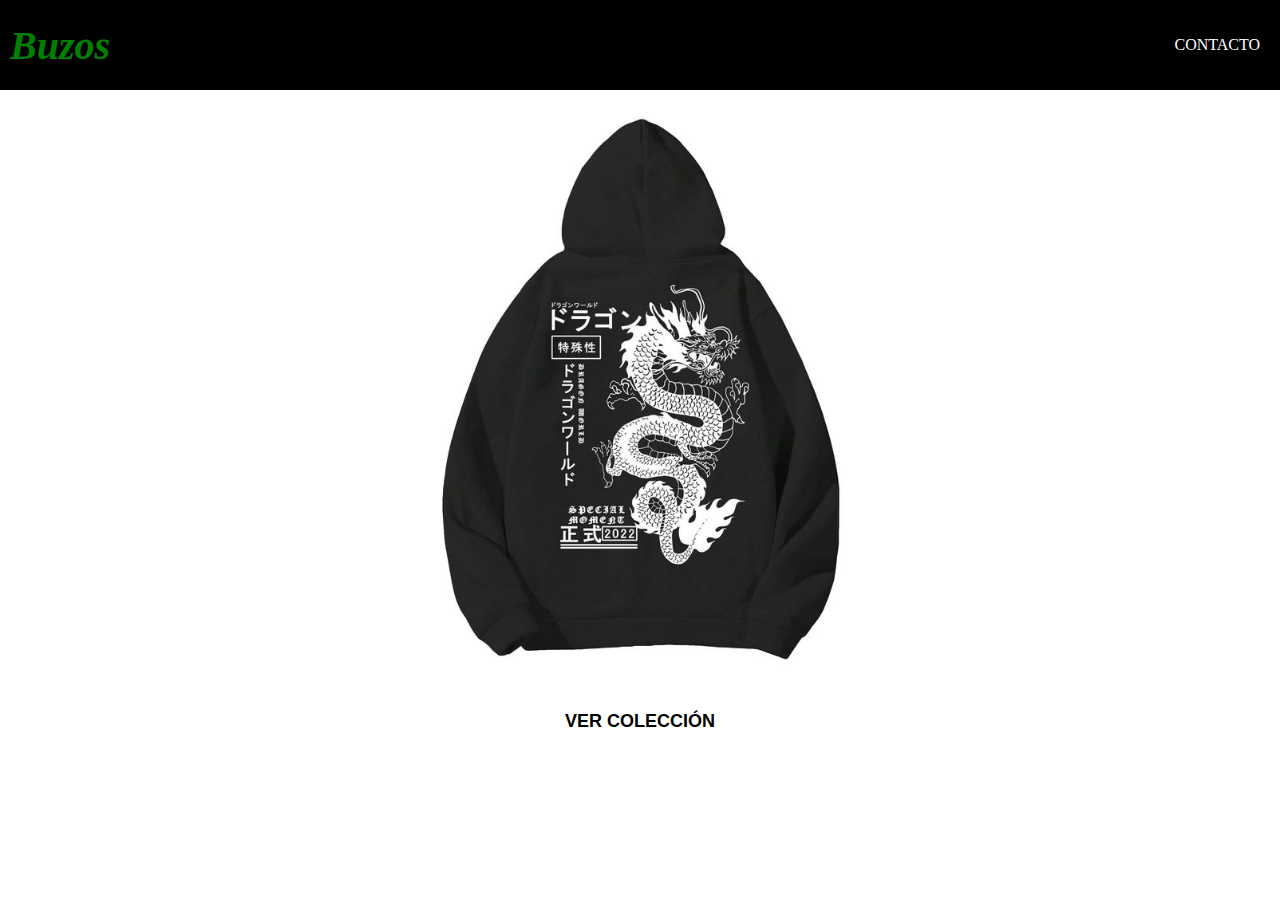
<file: index.html>
<!DOCTYPE html>
<html lang="en">

<head>
    <meta charset="UTF-8">
    <meta name="viewport" content="width=device-width, initial-scale=1.0">
    <title>Inicio</title>
    <link rel="stylesheet" href="CSS/myStyle.css">
</head>

<body>

    <header>
        <div class="logo">
            <h1><a href="index.html">Buzos</a></h1>
        </div>
        <nav>
            <a href="pages/contacto.html" class="nav_link">CONTACTO</a>
        </nav>
    </header>

    <div class="foto_index">
        <img src="assets/img/foto de inicio.jpg" width="450px" alt="450px">
    </div>
    <br>
    <div class="boton">
        <a href="pages/productos.html">VER COLECCIÓN</a>
    </div>
</body>

</html>
</file>
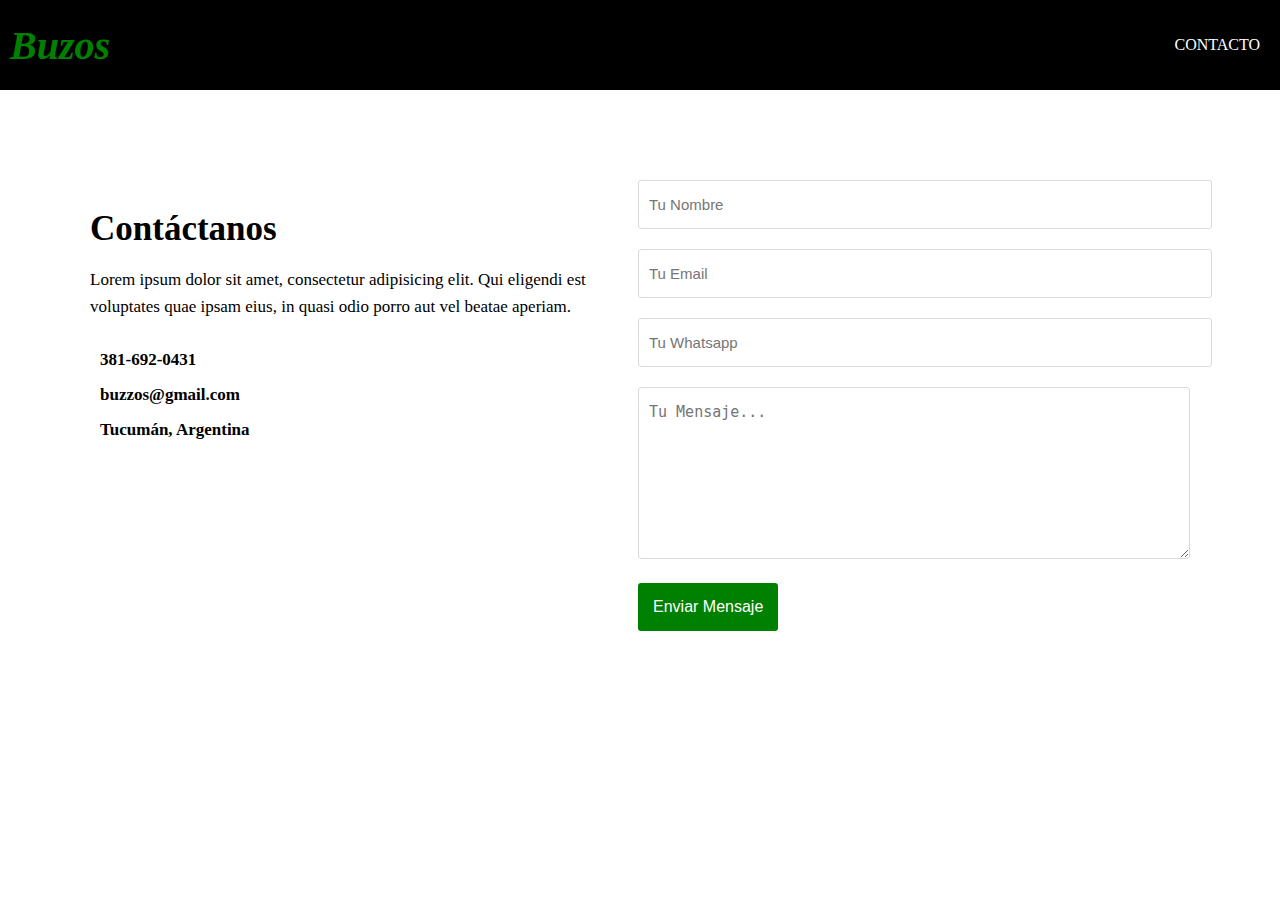
<file: pages/contacto.html>
<!DOCTYPE html>
<html lang="en">
<head>
    <meta charset="UTF-8">
    <meta name="viewport" content="width=device-width, initial-scale=1.0">
    <title>Contacto</title>
    <link rel="stylesheet" href="../CSS/myStyle.css">
    <link rel="stylesheet" href="https://cdnjs.cloudflare.com/ajax/libs/font-awesome/6.5.2/css/all.min.css" integrity="sha512-SnH5WK+bZxgPHs44uWIX+LLJAJ9/2PkPKZ5QiAj6Ta86w+fsb2TkcmfRyVX3pBnMFcV7oQPJkl9QevSCWr3W6A==" crossorigin="anonymous" referrerpolicy="no-referrer" />
</head>
<body>

    <header>
        <div class="logo">
            <h1><a href="../index.html">Buzos</a></h1>
        </div>
        <nav>
            <a href="../pages/contacto.html" class="nav_link">CONTACTO</a>
        </nav>
    </header>

    <div class="container_form">
        <div class="info_form">
            <h2>Contáctanos</h2>
            <p>Lorem ipsum dolor sit amet, consectetur adipisicing elit. Qui eligendi est voluptates quae ipsam eius, in quasi odio porro aut vel beatae aperiam.</p>
            <a href="#"><i class="fa fa-phone"></i> 381-692-0431</a>
            <a href="#"><i class="fa fa-envelope"></i> buzzos@gmail.com</a>
            <a href="#"><i class="fa fa-map-marked"></i> Tucumán, Argentina</a>
        </div>
        <form action="#" autocomplete="off">
            <input type="text" name="nombre" placeholder="Tu Nombre" class="campo">
            <input type="email" name="email" placeholder="Tu Email" class="campo">
            <input type="whatsapp" name="número" placeholder="Tu Whatsapp" class="campo">
            <textarea name="mensaje" placeholder="Tu Mensaje..."></textarea>
            <input type="submit" name="enviar" value="Enviar Mensaje" class="btn_enviar">
        </form>
    </div>

</body>
</html>
</file>
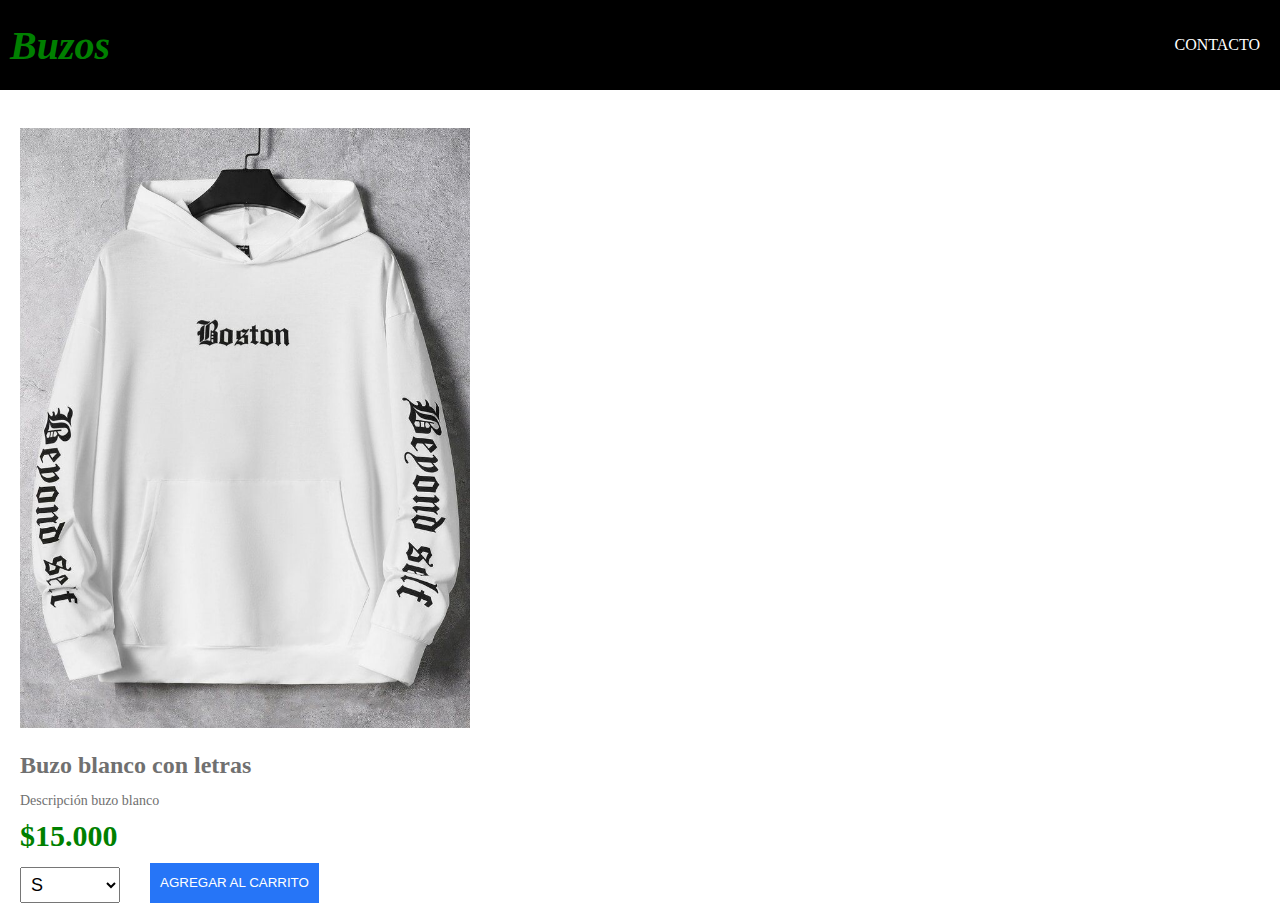
<file: pages/Buzos/Buzo blanco con letras.html>
<!DOCTYPE html>
<html lang="en">
<head>
    <meta charset="UTF-8">
    <meta name="viewport" content="width=device-width, initial-scale=1.0">
    <title>Buzo blanco con letras</title>
    <link rel="stylesheet" href="../../CSS/myStyle.css">
</head>
<body> 

    <header>
        <div class="logo">
            <h1><a href="../../index.html">Buzos</a></h1>
        </div>
        <nav>
            <a href="../contacto.html" class="nav_link">CONTACTO</a>
        </nav>
    </header>
    <br>
    <div class="info">
        <img src="../../assets/img/buzo blanco con letras.jpg" height="600px" alt="Buzo blanco">
        <h2 id="modelo">Buzo blanco con letras</h2>
        <p id="descripcion">Descripción buzo blanco</p>
    
        <span class="precio" id="precio">$15.000</span>
    
        <div class="fila">
            <div class="size">
                <label for="SIZE"></label>
                <select name="" id="">
                    <option value="">S</option>
                    <option value="">M</option>
                    <option value="">L</option>
                    <option value="">XL</option>
                </select>
            </div>
            <button>AGREGAR AL CARRITO</button>
        </div>
    </div>

</body>
</html>
</file>
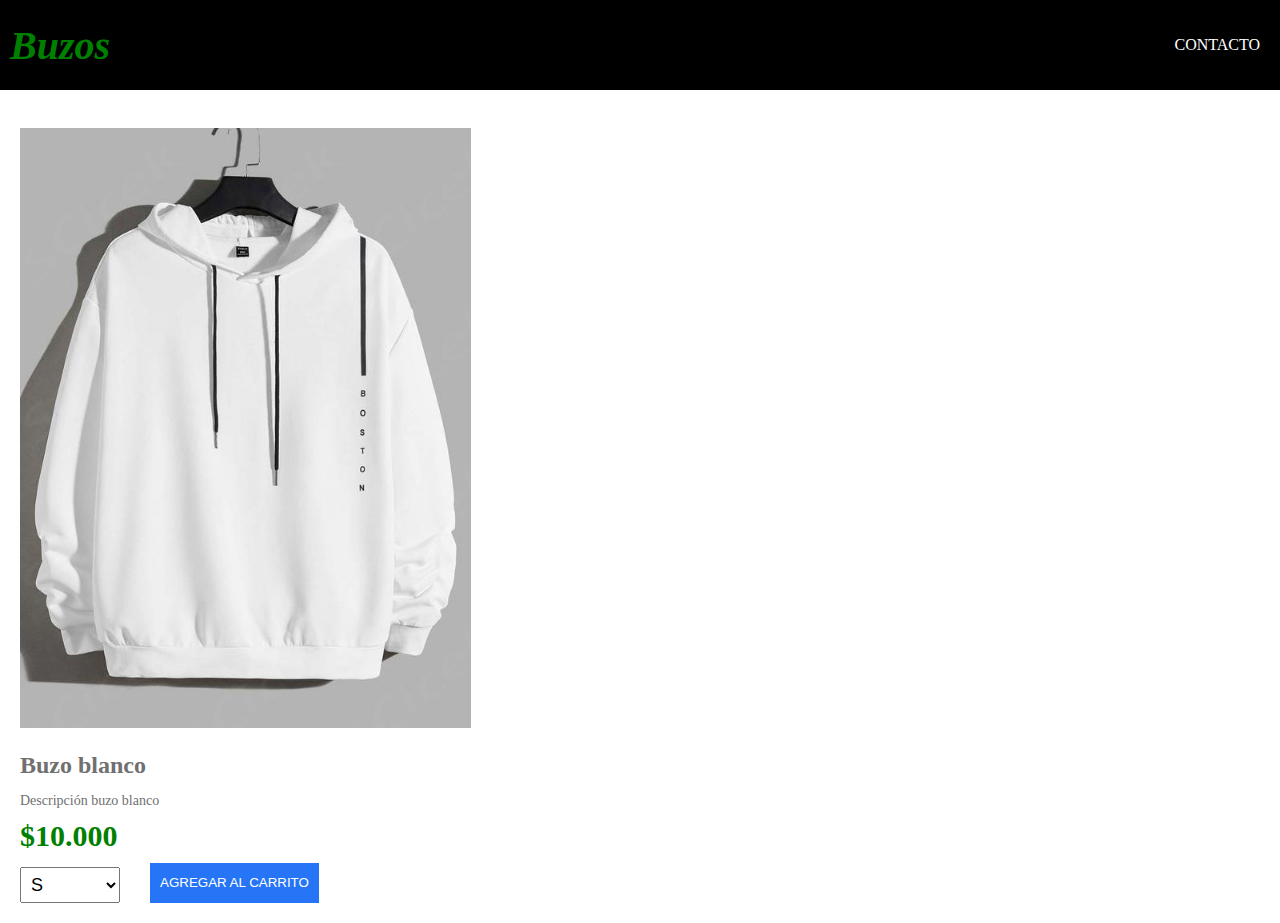
<file: pages/Buzos/Buzo blanco.html>
<!DOCTYPE html>
<html lang="en">
<head>
    <meta charset="UTF-8">
    <meta name="viewport" content="width=device-width, initial-scale=1.0">
    <title>Buzo blanco</title>
    <link rel="stylesheet" href="../../CSS/myStyle.css">
</head>
<body>

    <header>
        <div class="logo">
            <h1><a href="../../index.html">Buzos</a></h1>
        </div>
        <nav>
            <a href="../contacto.html" class="nav_link">CONTACTO</a>
        </nav>
    </header>
    <br>
    <div class="info">
        <img src="../../assets/img/Buzo blanco liso.jpg" height="600px" alt="Buzo blanco">
        <h2 id="modelo">Buzo blanco</h2>
        <p id="descripcion">Descripción buzo blanco</p>
    
        <span class="precio" id="precio">$10.000</span>
    
        <div class="fila">
            <div class="size">
                <label for="SIZE"></label>
                <select name="" id="">
                    <option value="">S</option>
                    <option value="">M</option>
                    <option value="">L</option>
                    <option value="">XL</option>
                </select>
            </div>
            <button>AGREGAR AL CARRITO</button>
        </div>
    </div>

</body>
</html>
</file>
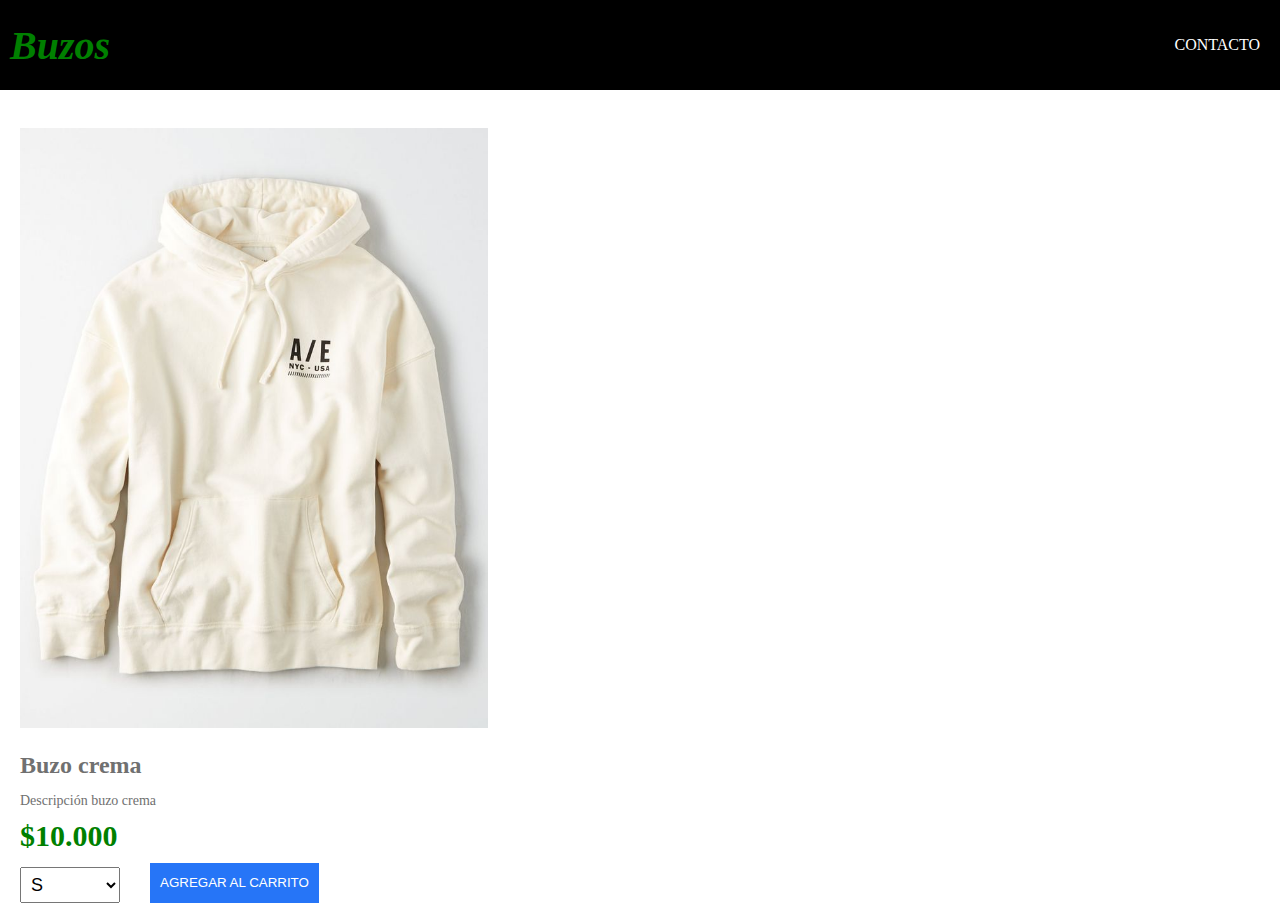
<file: pages/Buzos/Buzo crema.html>
<!DOCTYPE html>
<html lang="en">
<head>
    <meta charset="UTF-8">
    <meta name="viewport" content="width=device-width, initial-scale=1.0">
    <title>Buzo crema</title>
    <link rel="stylesheet" href="../../CSS/myStyle.css">
</head>
<body>

    <header>
        <div class="logo">
            <h1><a href="../../index.html">Buzos</a></h1>
        </div>
        <nav>
            <a href="../contacto.html" class="nav_link">CONTACTO</a>
        </nav>
    </header>
    <br>
    <div class="info">
        <img src="../../assets/img/Buzo crema liso.jpg" height="600px" alt="Buzo blanco">
        <h2 id="modelo">Buzo crema</h2>
        <p id="descripcion">Descripción buzo crema</p>
    
        <span class="precio" id="precio">$10.000</span>
    
        <div class="fila">
            <div class="size">
                <label for="SIZE"></label>
                <select name="" id="">
                    <option value="">S</option>
                    <option value="">M</option>
                    <option value="">L</option>
                    <option value="">XL</option>
                </select>
            </div>
            <button>AGREGAR AL CARRITO</button>
        </div>
    </div>

</body>
</html>
</file>
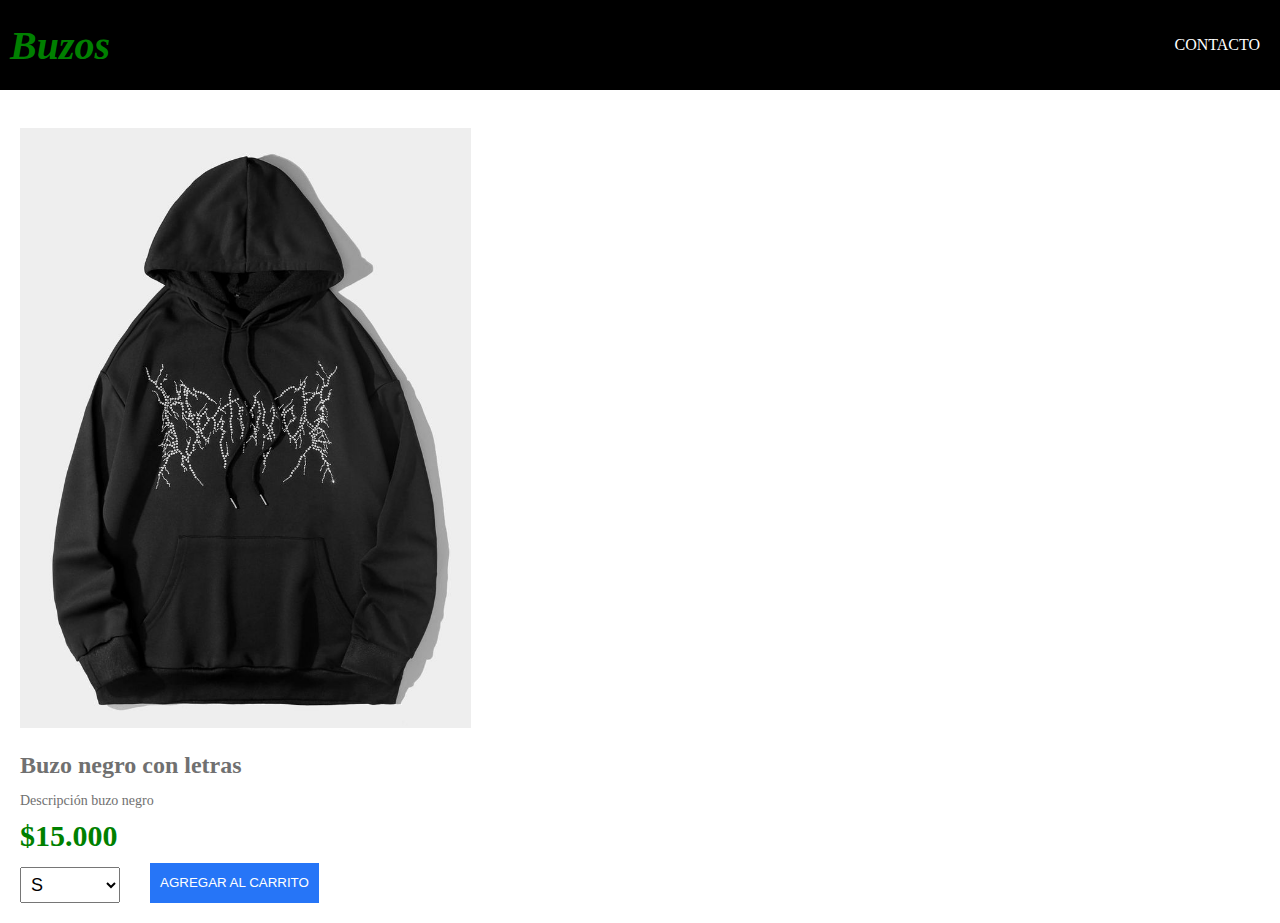
<file: pages/Buzos/Buzo negro con letras.html>
<!DOCTYPE html>
<html lang="en">
<head>
    <meta charset="UTF-8">
    <meta name="viewport" content="width=device-width, initial-scale=1.0">
    <title>Buzo negro con letras</title>
    <link rel="stylesheet" href="../../CSS/myStyle.css">
</head>
<body>

    <header>
        <div class="logo">
            <h1><a href="../../index.html">Buzos</a></h1>
        </div>
        <nav>
            <a href="../contacto.html" class="nav_link">CONTACTO</a>
        </nav>
    </header>
    <br>
    <div class="info">
        <img src="../../assets/img/buzo negro con letras.jpg" height="600px" alt="Buzo blanco">
        <h2 id="modelo">Buzo negro con letras</h2>
        <p id="descripcion">Descripción buzo negro</p>
    
        <span class="precio" id="precio">$15.000</span>
    
        <div class="fila">
            <div class="size">
                <label for="SIZE"></label>
                <select name="" id="">
                    <option value="">S</option>
                    <option value="">M</option>
                    <option value="">L</option>
                    <option value="">XL</option>
                </select>
            </div>
            <button>AGREGAR AL CARRITO</button>
        </div>
    </div>

</body>
</html>
</file>
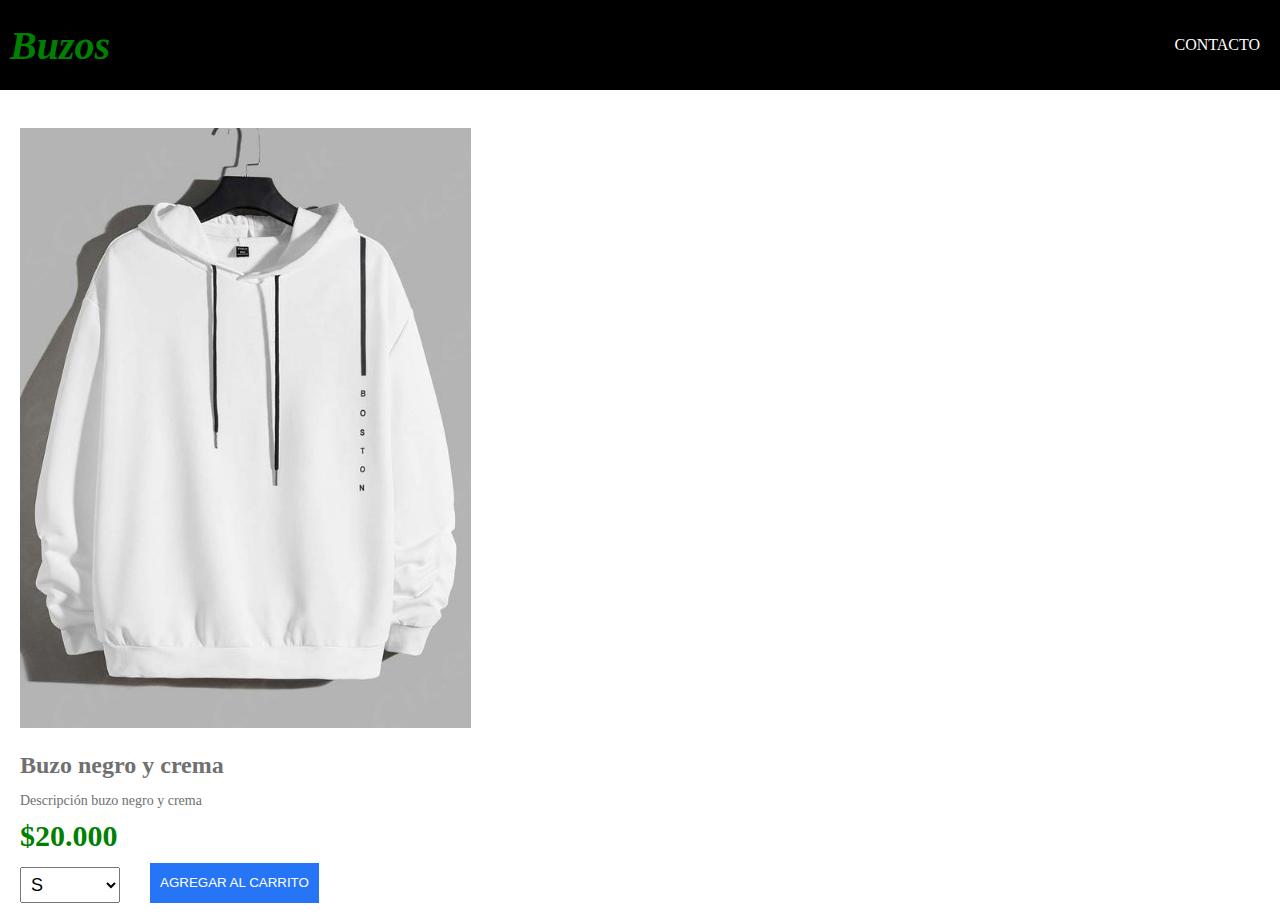
<file: pages/Buzos/Buzo negro y crema.html>
<!DOCTYPE html>
<html lang="en">
<head>
    <meta charset="UTF-8">
    <meta name="viewport" content="width=device-width, initial-scale=1.0">
    <title>Buzo negro y crema</title>
    <link rel="stylesheet" href="../../CSS/myStyle.css">
</head>
<body>

    <header>
        <div class="logo">
            <h1><a href="../../index.html">Buzos</a></h1>
        </div>
        <nav>
            <a href="../contacto.html" class="nav_link">CONTACTO</a>
        </nav>
    </header>
      <br>
      <div class="info">
          <img src="../../assets/img/Buzo blanco liso.jpg" height="600px" alt="Buzo blanco">
          <h2 id="modelo">Buzo negro y crema</h2>
          <p id="descripcion">Descripción buzo negro y crema</p>
      
          <span class="precio" id="precio">$20.000</span>
      
          <div class="fila">
              <div class="size">
                  <label for="SIZE"></label>
                  <select name="" id="">
                      <option value="">S</option>
                      <option value="">M</option>
                      <option value="">L</option>
                      <option value="">XL</option>
                  </select>
              </div>
              <button>AGREGAR AL CARRITO</button>
          </div>
      </div>

</body>
</html>
</file>
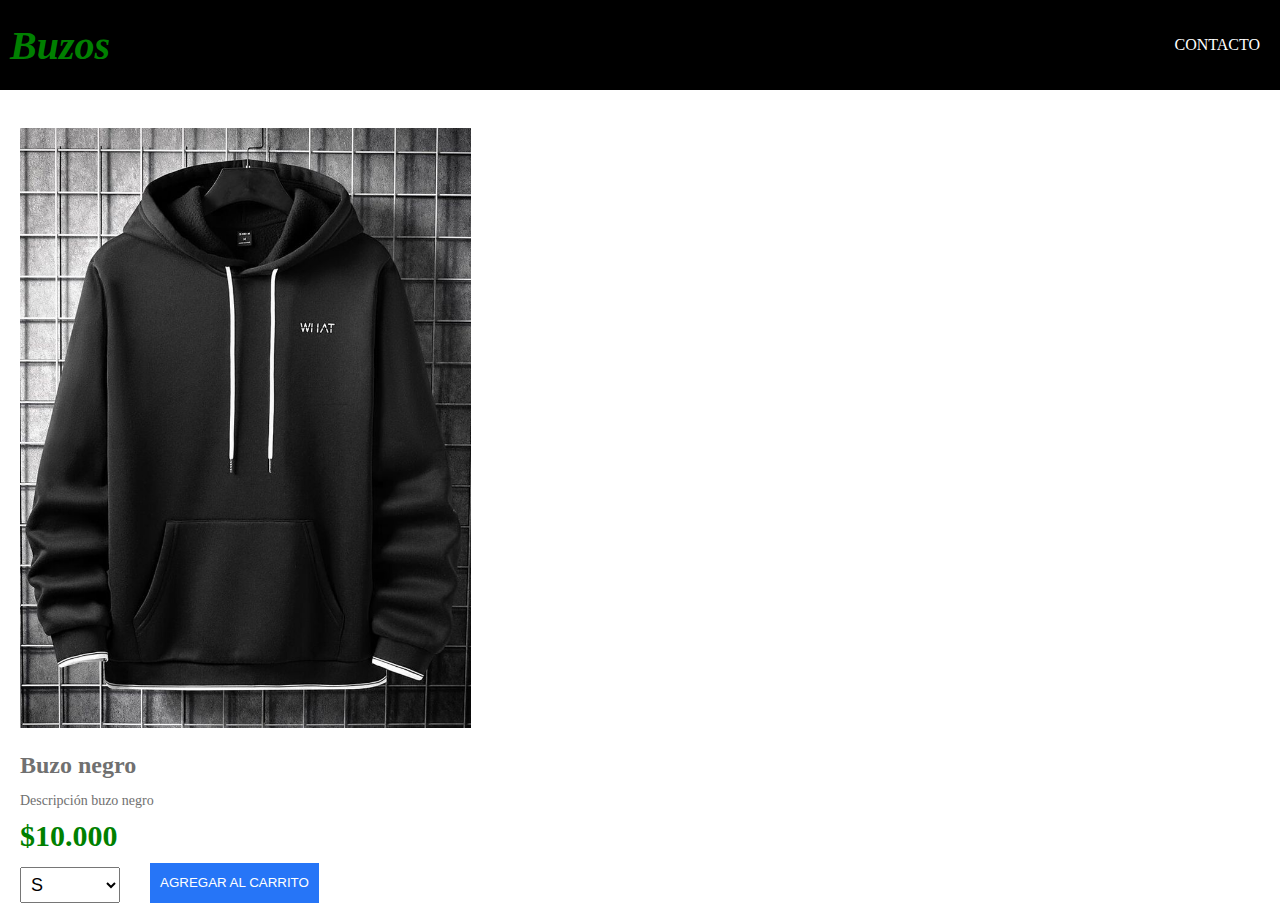
<file: pages/Buzos/Buzo negro.html>
<!DOCTYPE html>
<html lang="en">
<head>
    <meta charset="UTF-8">
    <meta name="viewport" content="width=device-width, initial-scale=1.0">
    <title>Buzo negro</title>
    <link rel="stylesheet" href="../../CSS/myStyle.css">
</head>
<body>
    
    <header>
        <div class="logo">
            <h1><a href="../../index.html">Buzos</a></h1>
        </div>
        <nav>
            <a href="../contacto.html" class="nav_link">CONTACTO</a>
        </nav>
    </header>
    <br>
    <div class="info">
        <img src="../../assets/img/buzo negro liso.jpg" height="600px" alt="Buzo blanco">
        <h2 id="modelo">Buzo negro</h2>
        <p id="descripcion">Descripción buzo negro</p>
    
        <span class="precio" id="precio">$10.000</span>
    
        <div class="fila">
            <div class="size">
                <label for="SIZE"></label>
                <select name="" id="">
                    <option value="">S</option>
                    <option value="">M</option>
                    <option value="">L</option>
                    <option value="">XL</option>
                </select>
            </div>
            <button>AGREGAR AL CARRITO</button>
        </div>
    </div>

</body>
</html>
</file>
<file: CSS/myStyle.css>
body{
    margin: 0;
    padding: 0;
}
header{
    display: flex;
    height: 70px;
    background: black;
    justify-content: space-between;
    align-items: center;
    padding: 10px;
}
nav a{
    text-decoration: none;
    color: white;
    font-weight: 600px;
    padding-right: 10px;
}
nav a:hover{
    color: rgb(0, 95, 0);
}
.logo a{
    display: flex;
    text-decoration: none;
    font-style: oblique;
    font-size: 40px;
    color: green;}
.foto_index{
    text-align: center;
}
.boton {
text-align: center;
color: black;
font-family: sans-serif;
}
.boton a{
    font-size: 18px;
    text-decoration: none;
    color: black;
    font-family: sans-serif;
    font-weight: bolder;
}
.boton :hover{
color: rgb(0, 95, 0);
}
.container_form{
    width: 100%;
    max-width: 1100px;
    margin: auto;
    display: grid;
    grid-template-columns: repeat(2,1fr);
    grid-gap: 50px;
    margin-top: 90px;
}
.container_form h2{
    margin-bottom: 15px;
    font-size: 35px;
}
.container_form p{
    font-size: 17px;
    line-height: 1.6;
    margin-bottom: 30px;
}
.container_form a{
    font-size: 17px;
    display:inline-block;
    text-decoration: none;
    width: 100%;
    margin-bottom: 15px;
    color:black;
    font-weight: 700;
}
.container_form a i{
    color: green;
    margin-right: 10px;
}
.container_form form .campo, textarea{
    width: 100%;
    padding: 15px 10px;
    font-size: 15px;
    border: 1px solid #dbdbdb;
    margin-bottom: 20px;
    border-radius: 3px;
    outline: 0px;
}
.container_form form textarea{
    max-width: 530px;
    min-width: 530px;
    min-height: 140px;
    max-height: 150px;
}
.container_form .btn_enviar{
    padding: 15px;
    font-size: 16px;
    border: none;
    outline: 0px;
    background: green;
    color: white;
    border-radius: 3px;
    cursor: pointer;
    transition: all 300ms ease;
}
.container_form .btn_enviar:hover{
    background: rgb(0, 95, 0);
}
.contenido{
    max-width: 2000px;
    width: 100%;
    margin: 40px auto;
    display: flex;
}
.mostrador{
    width: 100%;
    transition: .5s ease;
}
.mostrador .fila{
    display: flex;
    justify-content: space-between;
    margin-bottom: 40px;
}
.mostrador .fila .item{
    max-width: 210px;
    padding: 30px;
    height: 250px;
    text-align: center;
    margin: 0 10px;
    cursor: pointer;
    border-radius: 5px;
    transition: .3s;
}
.mostrador .fila .item :hover{
    background-color: #e6e6e6;
}
.mostrador .fila .item img{
    width: 100%;
    margin: 30px 0;
}
.mostrador .fila .item .descripcion{
    color: #707070;
    font-weight: bold;
}
.mostrador .fila .item .precio{
    color: green;
    font-weight: bold;
    font-size: 20px;
}
.info{
    padding: 20px;
}
.info img{
    margin: auto;
}
.info h2{
    color: #707070;
    margin-bottom: 10px;
}
.info p{
    font-size: 14px;
    color: #707070;
    margin-bottom: 10px;
}
.info .precio{
    font-size: 30px;
    font-weight: bold;
    color: green;
    margin-bottom: 10px;
    display: block;
}
.info .fila{
    display: flex;
    align-items: flex-end;
}
.info .fila select{
    width: 100px;
    font-size: 18px;
    padding: 6px;
    margin-right: 30px;
}
.info .fila button{
    height: 40px;
    border: none;
    padding: 0 10px;
    color: #fff;
    background-color: #2675F7;
}
</file>
